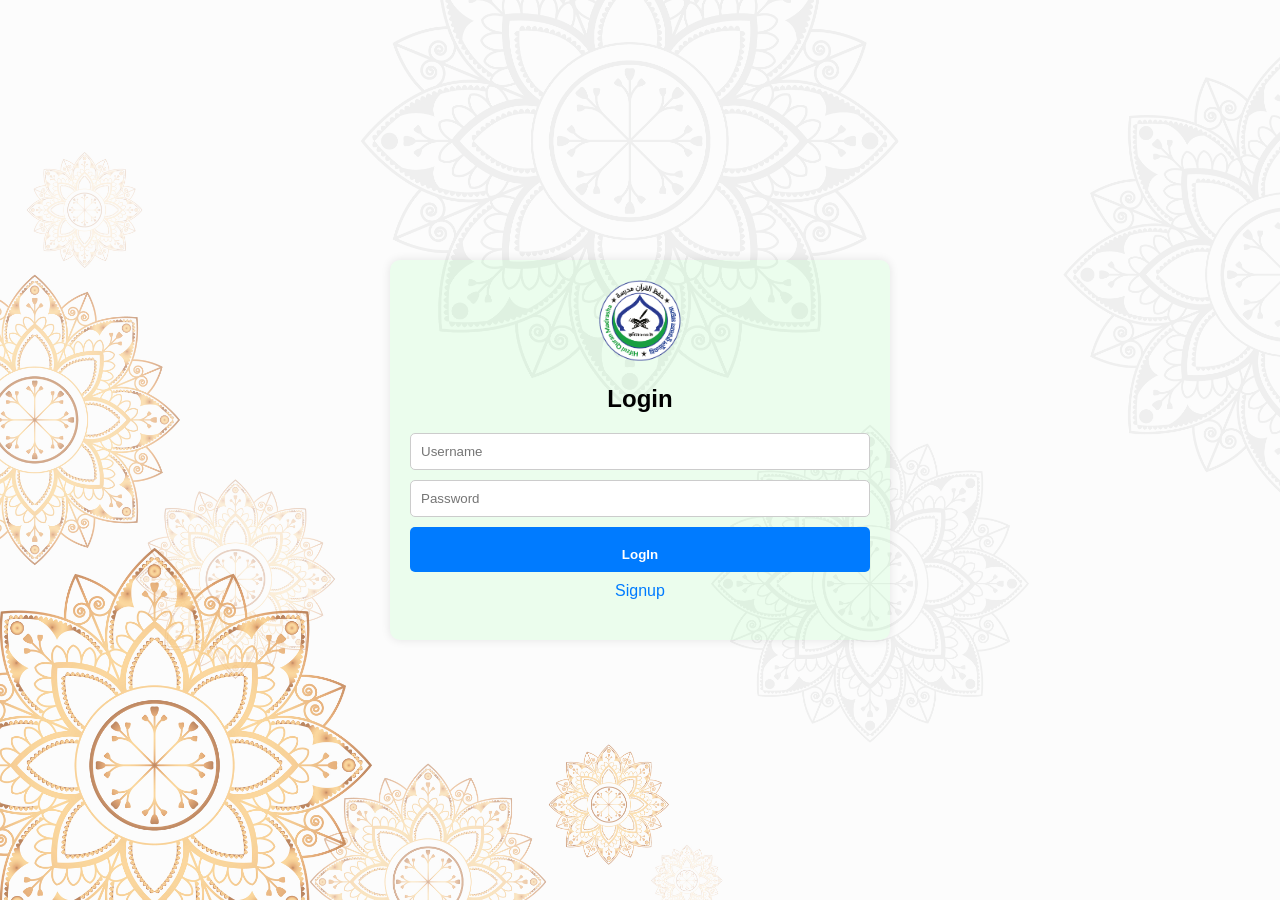
<file: other/MadrasahManagementSystem/index.html>
<!DOCTYPE html>
<html lang="en">
<head>
    <meta charset="UTF-8">
    <meta name="viewport" content="width=device-width, initial-scale=1.0">
    <title>MMS</title>
    <link rel="stylesheet" href="css/login_page_style.css">
</head>
<body>
    <section class="login-page">
        <div class="login-page__form">
            <img src="asset/img/logo.png" alt="logo" class="login-page__form__logo">
            <h1 class="login-page__form__title">Login</h1>
            <form action="includes/login.inc.php" method="post">
                <input type="text" name="username" placeholder="Username" class="login-page__form__input">
                <input type="password" name="password" placeholder="Password" class="login-page__form__input">
                <button type="submit" name="login-submit" class="login-page__form__button"><a href="pages/home_page.html">LogIn</a></button>
            </form>
            <a href="signup.php" class="login-page__form__link">Signup</a>
        </div>
    </section>
</body>
</html>
</file>
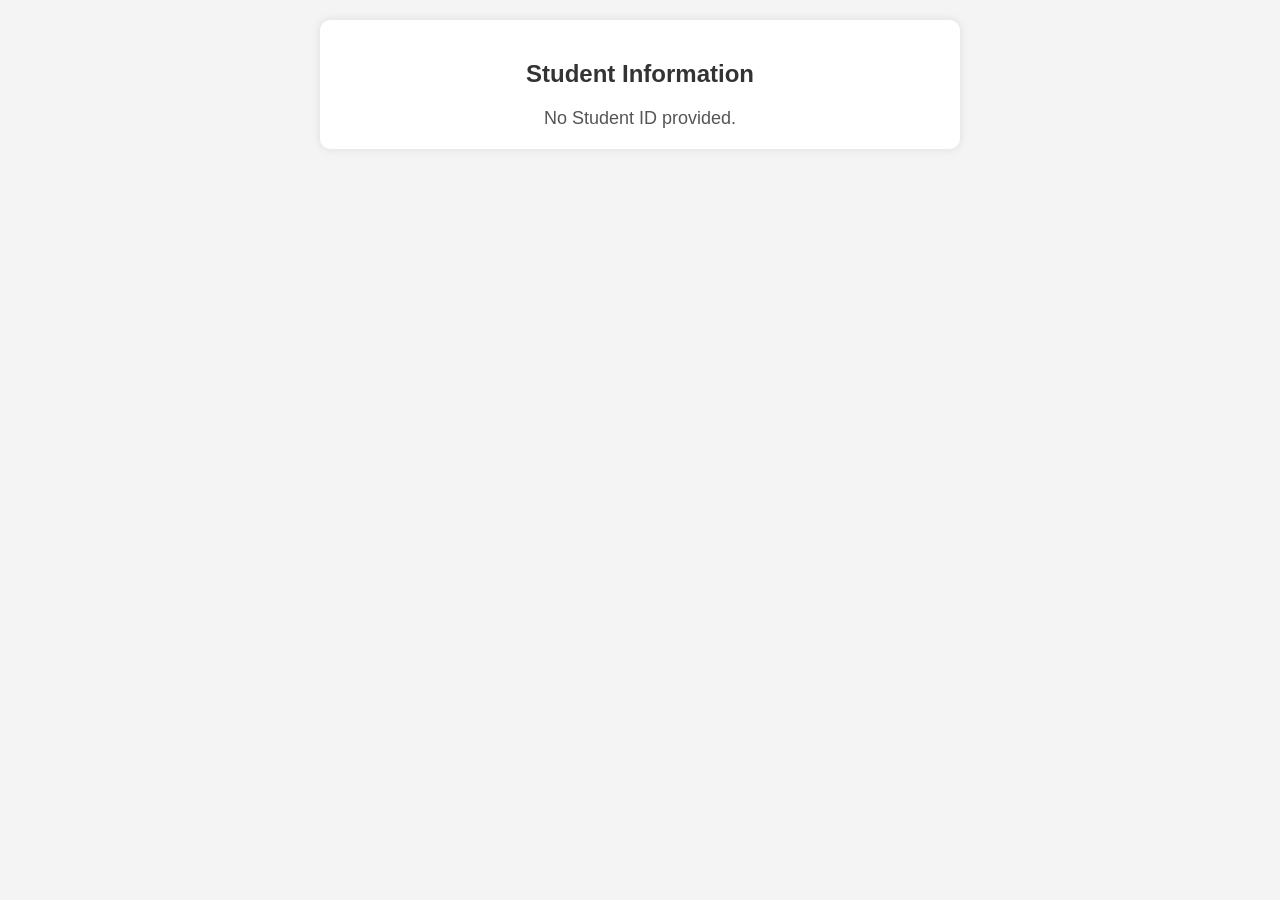
<file: other/MadrasahManagementSystem/pages/details_page.html>
<!DOCTYPE html>
<html lang="en">
<head>
    <meta charset="UTF-8">
    <meta name="viewport" content="width=device-width, initial-scale=1.0">
    <title>Student Info</title>
    <style>
        body {
            font-family: Arial, sans-serif;
            margin: 20px;
            background-color: #f4f4f4;
        }
        .container {
            max-width: 600px;
            margin: auto;
            background: white;
            padding: 20px;
            border-radius: 10px;
            box-shadow: 0px 0px 10px rgba(0, 0, 0, 0.1);
            position: relative;
        }
        h2, h3 {
            text-align: center;
            color: #333;
        }
        .info p {
            font-size: 16px;
            margin: 5px 0;
        }
        .month {
            display: flex;
            justify-content: space-between;
            padding: 10px;
            border-bottom: 1px solid #ddd;
        }
        .paid {
            color: green;
            font-weight: bold;
        }
        .not-paid {
            color: red;
            font-weight: bold;
        }
        .loading {
            text-align: center;
            font-size: 18px;
            color: #555;
            margin-top: 20px;
        }
    </style>
</head>
<body>
    <div class="container">
        <h2>Student Information</h2>
        <div id="loading" class="loading">Loading...</div>
        <div class="info" id="student-info" style="display: none;"></div>
        <div class="payment-status" id="payment-status" style="display: none;">
            <h3>Payment Status</h3>
            <div id="payment-details"></div>
        </div>
    </div>
    
    <script>
        // Get Student ID from URL Parameters
        function getStudentIdFromURL() {
            const urlParams = new URLSearchParams(window.location.search);
            return urlParams.get("studentId");
        }

        // Fetch student data from API
        async function fetchStudentData() {
            const studentID = getStudentIdFromURL();
            if (!studentID) {
                document.getElementById("loading").innerText = "No Student ID provided.";
                return;
            }

            try {
                const response = await fetch("https://script.google.com/macros/s/AKfycbzm7ILxzdnWS4bTgoXY3SQUQecSEtK3cmHhvB1_PdfcDZHQz6rCxHndUeS9Mo0vvR9K/exec");
                const data = await response.json();

                const student = data.find(s => s["Student ID"] == studentID);
                if (!student) {
                    document.getElementById("loading").innerText = "Student not found.";
                    return;
                }

                // Display Student Info
                document.getElementById("student-info").innerHTML = `
                    <p><strong>Name:</strong> ${student.Name}</p>
                    <p><strong>Student ID:</strong> ${student["Student ID"]}</p>
                    <p><strong>Father's Name:</strong> ${student["Father Name"]}</p>
                    <p><strong>Phone:</strong> <a href="tel:${student.Phone}">${student.Phone}</a></p>
                    <p><strong>Total Paid:</strong> ${student.Total} BDT</p>
                `;

                // Payment Status
                const months = ["January", "February", "March", "April", "May", "June", "July", "August", "September", "October", "November", "December"];
                let paymentHTML = months.map(month => {
                    const amount = student[month];
                    return `<div class="month"><span>${month}</span> <span class="${amount > 0 ? 'paid' : 'not-paid'}">${amount > 0 ? `Paid (${amount} BDT)` : `Not Paid <a href="https://docs.google.com/forms/d/e/1FAIpQLSeC7V1z6FJjTGUT623JJKc1T9ufWLU_3_FtAKCzkXm6PWBU-g/viewform?usp=header" target="_blank">Pay Now</a>`}</span></div>`;
                }).join('');

                document.getElementById("payment-details").innerHTML = paymentHTML;

                // Show Data and Hide Loading
                document.getElementById("loading").style.display = "none";
                document.getElementById("student-info").style.display = "block";
                document.getElementById("payment-status").style.display = "block";

            } catch (error) {
                console.error("Error fetching data:", error);
                document.getElementById("loading").innerText = "Failed to load data. Please try again.";
            }
        }

        // Load data when page is ready
        document.addEventListener("DOMContentLoaded", fetchStudentData);
    </script>
</body>
</html>
</file>
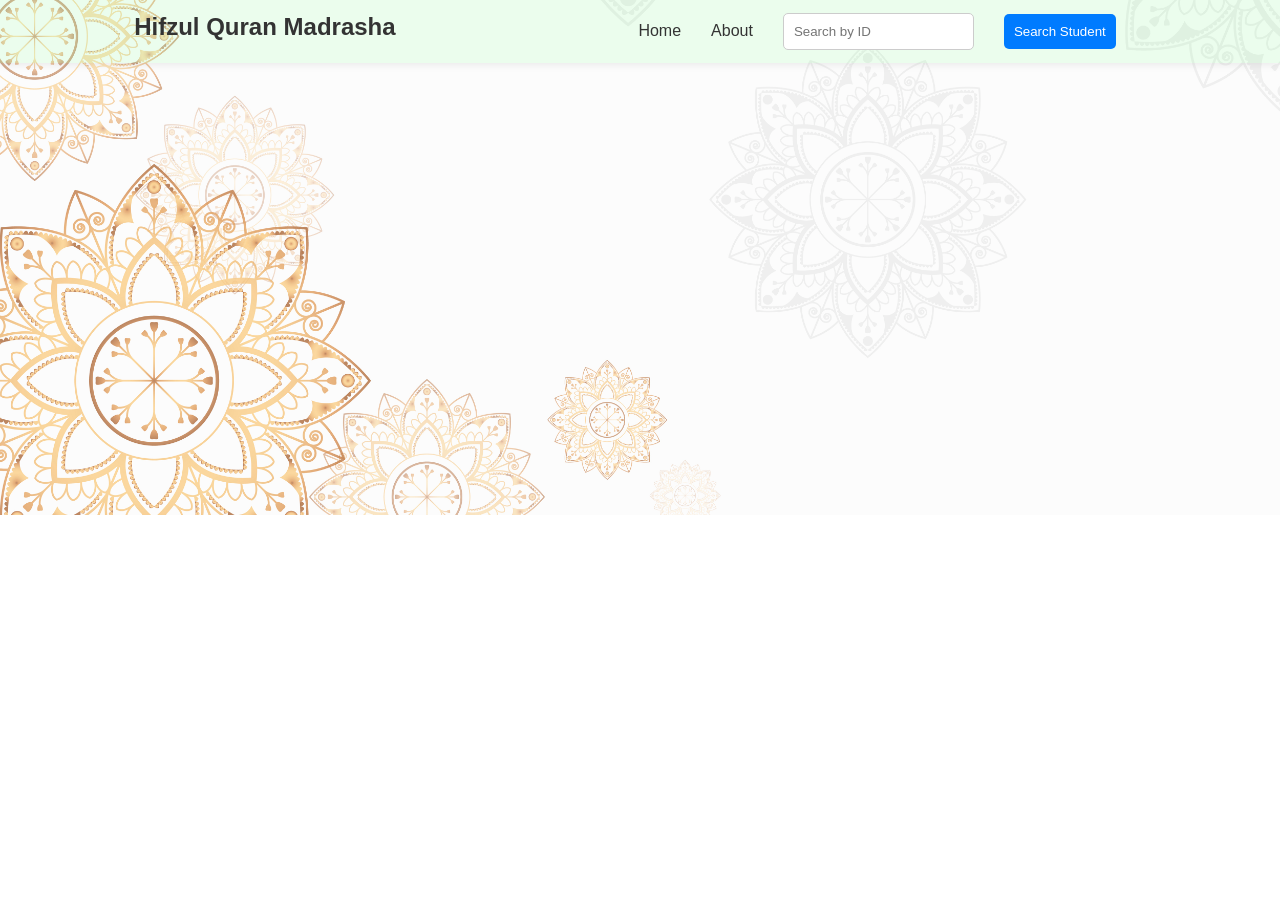
<file: other/MadrasahManagementSystem/pages/home_page.html>
<!DOCTYPE html>
<html lang="en">
<head>
    <meta charset="UTF-8">
    <meta name="viewport" content="width=device-width, initial-scale=1.0">
    <link rel="stylesheet" href="../css/home_page_style.css">
    <title>Document</title>
</head>
<body>
    <nav>
        <h2 onclick="showAllStudents()">Hifzul Quran Madrasha</h2>
        <menu>
            <ul>
                <li><a href="#" onclick="showAllStudents()">Home</a></li>
                <li><a href="#">About</a></li>
                <li>
                    <input type="text" id="searchInput" placeholder="Search by ID" oninput="showSuggestions()">
                    <div id="suggestions" class="suggestions"></div>
                </li>
                <li><button onclick="searchStudent()">Search Student</button></li>
            </ul>
        </menu>
    </nav>
    <main>
        <div id="studentsContainer"></div> <!-- Container for student sections -->
        <p id="notFoundMessage" style="display:none; color:red;">Student not found.</p>
        <div id="loading" style="display:none;">Loading...</div> <!-- Loading Animation -->
    </main>

    <script>
        let allStudents = [];

        document.addEventListener("DOMContentLoaded", () => {
            const apiUrl = "https://script.google.com/macros/s/AKfycbzm7ILxzdnWS4bTgoXY3SQUQecSEtK3cmHhvB1_PdfcDZHQz6rCxHndUeS9Mo0vvR9K/exec";
            const loadingElement = document.getElementById("loading");
            const studentsContainer = document.getElementById("studentsContainer");
            const notFoundMessageElement = document.getElementById("notFoundMessage");

            loadingElement.style.display = "block";

            fetch(apiUrl)
                .then(response => response.json())
                .then(data => {
                    loadingElement.style.display = "none";
                    allStudents = filterValidStudents(data);
                    if (allStudents.length > 0) {
                        showAllStudents();
                    } else {
                        notFoundMessageElement.style.display = "block";
                    }
                })
                .catch(error => {
                    loadingElement.style.display = "none";
                    console.error("Error fetching data:", error);
                });
        });

        function filterValidStudents(students) {
            return students.filter(student => {
                return student["Student ID"] && Object.keys(student).some(key => {
                    if (key !== "Student ID" && key !== "Name" && key !== "Father Name" && key !== "Phone" && key !== "Total") {
                        return student[key] !== 0 && student[key] !== null;
                    }
                    return false;
                });
            });
        }

        function createStudentSection(student) {
            const section = document.createElement("section");
            section.className = "student_info";
            section.innerHTML = `
                <div class="info">
                    <div class="infomati">
                        <img src="../asset/img/logo.png" alt="Student Image">
                        <div class="personalinfo">
                            <h2>${student["Name"]}</h2>
                            <p>Father Name: ${student["Father Name"]}</p>
                            <p>Mobile: ${student["Phone"]}</p>
                            <p>Total Payment: <span>${student["Total"]}</span></p>
                        </div>
                        <div class="buttons">
                            <p class="student-id">ID: <span>${student["Student ID"]}</span></p>
                            <div class="button-group">
                                <button onclick="manageStudent(${student["Student ID"]})">Manage</button>
                            </div>
                        </div>
                    </div>
                    <div class="payment-status">
                        <h3>Payment Status</h3>
                        <div class="months">
                            ${createPaymentStatus(student)}
                        </div>
                    </div>
                </div>
            `;
            return section;
        }

        function manageStudent(studentId) {
            window.location.href = `./details_page.html?studentId=${studentId}`;
        }

        function createPaymentStatus(student) {
            const months = ["January", "February", "March", "April", "May", "June", 
                            "July", "August", "September", "October", "November", "December"];
            return months.map(month => {
                const statusClass = student[month] > 0 ? "paid" : "unpaid";
                return `<div class="month ${statusClass}">${month}</div>`;
            }).join("");
        }

        function showAllStudents() {
            const studentsContainer = document.getElementById("studentsContainer");
            studentsContainer.innerHTML = "";
            allStudents.forEach(student => {
                const studentSection = createStudentSection(student);
                studentsContainer.appendChild(studentSection);
            });
        }

        function searchStudent() {
    const searchInput = document.getElementById("searchInput").value.trim();
    const studentId = parseInt(searchInput, 10); // Convert input to number
    const studentsContainer = document.getElementById("studentsContainer");
    const notFoundMessageElement = document.getElementById("notFoundMessage");

    studentsContainer.innerHTML = "";
    const student = allStudents.find(student => student["Student ID"] === studentId);
    
    if (student) {
        const studentSection = createStudentSection(student);
        studentsContainer.appendChild(studentSection);
        notFoundMessageElement.style.display = "none";
    } else {
        notFoundMessageElement.style.display = "block";
    }
}


        function showSuggestions() {
            const searchInput = document.getElementById("searchInput").value.trim().toLowerCase();
            const suggestionsContainer = document.getElementById("suggestions");
            suggestionsContainer.innerHTML = "";

            if (searchInput) {
                const suggestions = allStudents
                    .filter(student => student["Student ID"].toLowerCase().includes(searchInput))
                    .map(student => `<div onclick="selectSuggestion('${student["Student ID"]}')">${student["Student ID"]}</div>`)
                    .join("");
                suggestionsContainer.innerHTML = suggestions;
            }
        }

        function selectSuggestion(studentId) {
            document.getElementById("searchInput").value = studentId;
            document.getElementById("suggestions").innerHTML = "";
        }
    </script>
</body>
</html>
</file>
<file: other/MadrasahManagementSystem/css/login_page_style.css>
*{
    margin: 0;
    padding: 0;
    box-sizing: border-box;
}

body{
    font-family: 'Poppins', sans-serif;
    display: flex;
    justify-content: center;
    align-items: center;
    min-height: 100vh;
    background-image: url(../asset/img/login_bg.jpg);
    background-size: cover;
}

.login-page{
    width: 100%;
    max-width: 500px;
    padding: 20px;
    background: rgba(128, 252, 140, 0.14);
    border-radius: 10px;
    box-shadow: 0 0 10px rgba(0, 0, 0, 0.1);
}

.login-page__form{
    margin-bottom: 20px;
}

.login-page__form__logo{
    text-align: center;
    margin-bottom: 20px;
    max-width: 100px;
    margin: auto;
    display: block;
}

.login-page__form__title{
    font-size: 24px;
    font-weight: 600;
    margin-bottom: 10px;
    text-align: center;
    margin: 20px 0;
}

.login-page__form form input{
    width: 100%;
    padding: 10px;
    margin-bottom: 10px;
    border: 1px solid #ccc;
    border-radius: 5px;
    outline: none;
}

.login-page__form form button{
    width: 100%;
    padding: 10px;
    background: #007bff;
    color: #fff;
    border: none;
    border-radius: 5px;
    cursor: pointer;
    outline: none;
}

.login-page__form form button a{
    color: #fff;
    text-decoration: none;
    font-weight: 600;
}

.login-page__form form button:hover{
    background: #0056b3;
}

.login-page__form a{
    margin-top: 10px;
    display: block;
    text-align: center;
    text-decoration: none;
    color: #007bff;
}
</file>
<file: other/MadrasahManagementSystem/css/home_page_style.css>
*{
    margin: 0;
    padding: 0;
    box-sizing: border-box;
}

body{
    font-family: 'Poppins', sans-serif;
    background-image: url(../asset/img/login_bg.jpg);
    background-size: cover;
    background-position: center;
    background-repeat: no-repeat;
    color: #333;
    padding-bottom: 50px; /* Ensure content doesn't overlap with footer */
}

nav{
    display: flex;
    justify-content: space-around;
    background: rgba(128, 252, 140, 0.14);
    box-shadow: 0 0 10px rgba(0, 0, 0, 0.1);
    padding: 1%;
    margin-bottom: 20px; /* Add space below the nav */
}
nav h2{
    cursor: pointer;
}

nav ul{
    display: flex;
    align-items: center;
    list-style-type: none;
}

nav ul li{
    margin-right: 30px;
}

nav ul li a{
    text-decoration: none;
    color: #333;
    transition: color 0.3s;
}

nav ul li a:hover{
    color: #007BFF;
}

nav ul li input{
    padding: 10px;
    border: 1px solid #ccc;
    border-radius: 5px;
    transition: border-color 0.3s;
}

nav ul li input:focus {
    border-color: #007BFF;
}

nav ul li button{
    background-color: #007BFF;
    padding: 10px 10px;
    border: none;
    border-radius: 5px;
    color: white;
    cursor: pointer;
    transition: background-color 0.3s;
}

nav ul li button:hover{
    background-color: #0056b3;
}

.header-image {
    width: 100%;
    height: 300px;
    background-image: url('../asset/img/header.jpg');
    background-size: cover;
    background-position: center;
    margin-bottom: 20px;
}

.student_info {
    background-color: #f9f9f9;
    padding: 20px;
    border-radius: 10px;
    box-shadow: 0 0 10px rgba(0, 0, 0, 0.1);
    margin: 20px auto;
    max-width: 1080px;
}

.infomati{
    display: flex;
    justify-content: space-between;
    align-items: center;
    flex-direction: row; /* Ensure items are side by side */
    margin-bottom: 40px; /* Add space below the student info section */
}

.student_info img {
    width: 150px;
    border-radius: 50%;
    margin-right: 20px;
}

.student_info .info {
    justify-content: space-between;
    width: 100%;
    align-items: center; /* Align items vertically */
}

.student_info .info .personalinfo {
    flex: 1;
}

.student_info .info .buttons {
    display: flex;
    flex-direction: column;
    align-items: flex-end;
    margin-left: 20px; /* Add some space between personal info and buttons */
}

.student_info .info .buttons .student-id {
    font-weight: bold;
    color: #007BFF;
    margin-bottom: 10px;
}

.student_info .info .buttons .button-group {
    display: flex;
    gap: 10px;
}

.student_info .info .buttons button {
    background-color: #007BFF;
    padding: 10px 20px;
    border: none;
    border-radius: 5px;
    color: white;
    cursor: pointer;
    transition: background-color 0.3s;
    margin-bottom: 10px;
}

.student_info .info .buttons button:hover {
    background-color: #0056b3;
}

.payment-status {
    margin-top: 20px;
    width: 100%; /* Ensure it takes full width */
    padding: 20px;
    background-color: #fff;
    border-radius: 10px;
    box-shadow: 0 0 10px rgba(0, 0, 0, 0.1);
}

.payment-status h3 {
    margin-bottom: 10px;
    font-size: 12px;
    color: #333;
}

.months {
    display: flex;
    flex-wrap: wrap;
    gap: 15px;
}

.month {
    width: 65px; /* Adjust width as needed */
    padding: 8px;
    text-align: center;
    border-radius: 5px;
    color: white;
    font-size: 9px;
}

.unpaid {
    border: 1px solid #28a745; /* Green for paid */
    color: black;
    background-color: #d4edda;
}

.paid {
    background-color: #f8d7da; /* Red for unpaid */
}

footer {
    background-color: rgba(128, 252, 140, 0.14);
    text-align: center;
    padding: 10px;
    position: fixed;
    width: 100%;
    bottom: 0;
    box-shadow: 0 -2px 10px rgba(0, 0, 0, 0.1);
}

#loading {
    display: none; /* Hidden by default */
    position: fixed;
    left: 50%;
    top: 50%;
    transform: translate(-50%, -50%);
    font-size: 24px;
    color: #007BFF;
}
</file>
